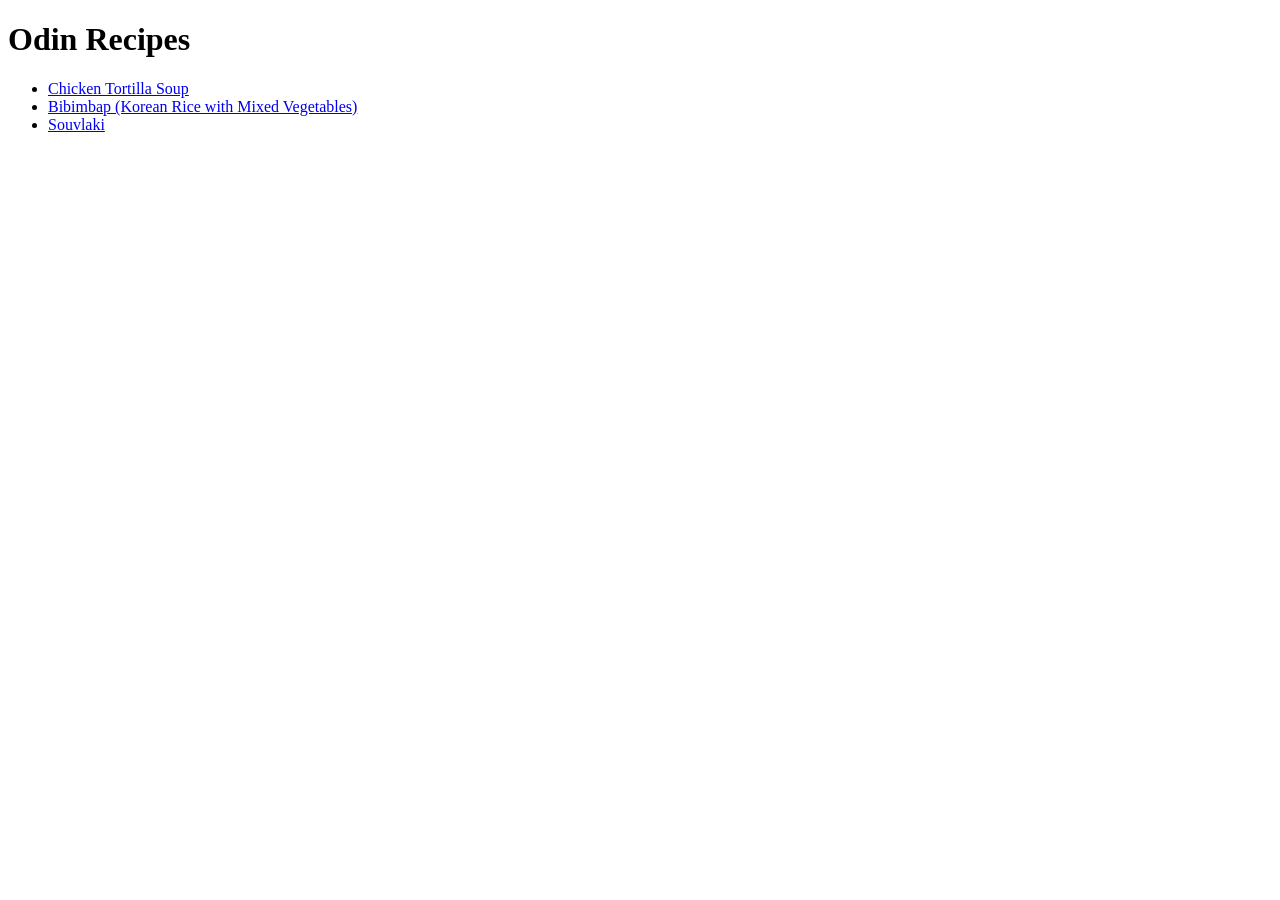
<file: index.html>
<!DOCTYPE html>
<html lang="en">
	<head>
		<meta charset="UTF-8">
		<title>Odin Recipes</title>
	</head>

	<body>
		<h1>Odin Recipes</h1>
		<ul>
			<li><a href="./recipes/chicken-tortilla-soup.html">Chicken Tortilla Soup</a></li>
			<li><a href="./recipes/bibimbap.html">Bibimbap (Korean Rice with Mixed Vegetables)</a></li>
			<li><a href="./recipes/souvlaki.html">Souvlaki</a></li>
		</ul>
	</body>
</html>
</file>
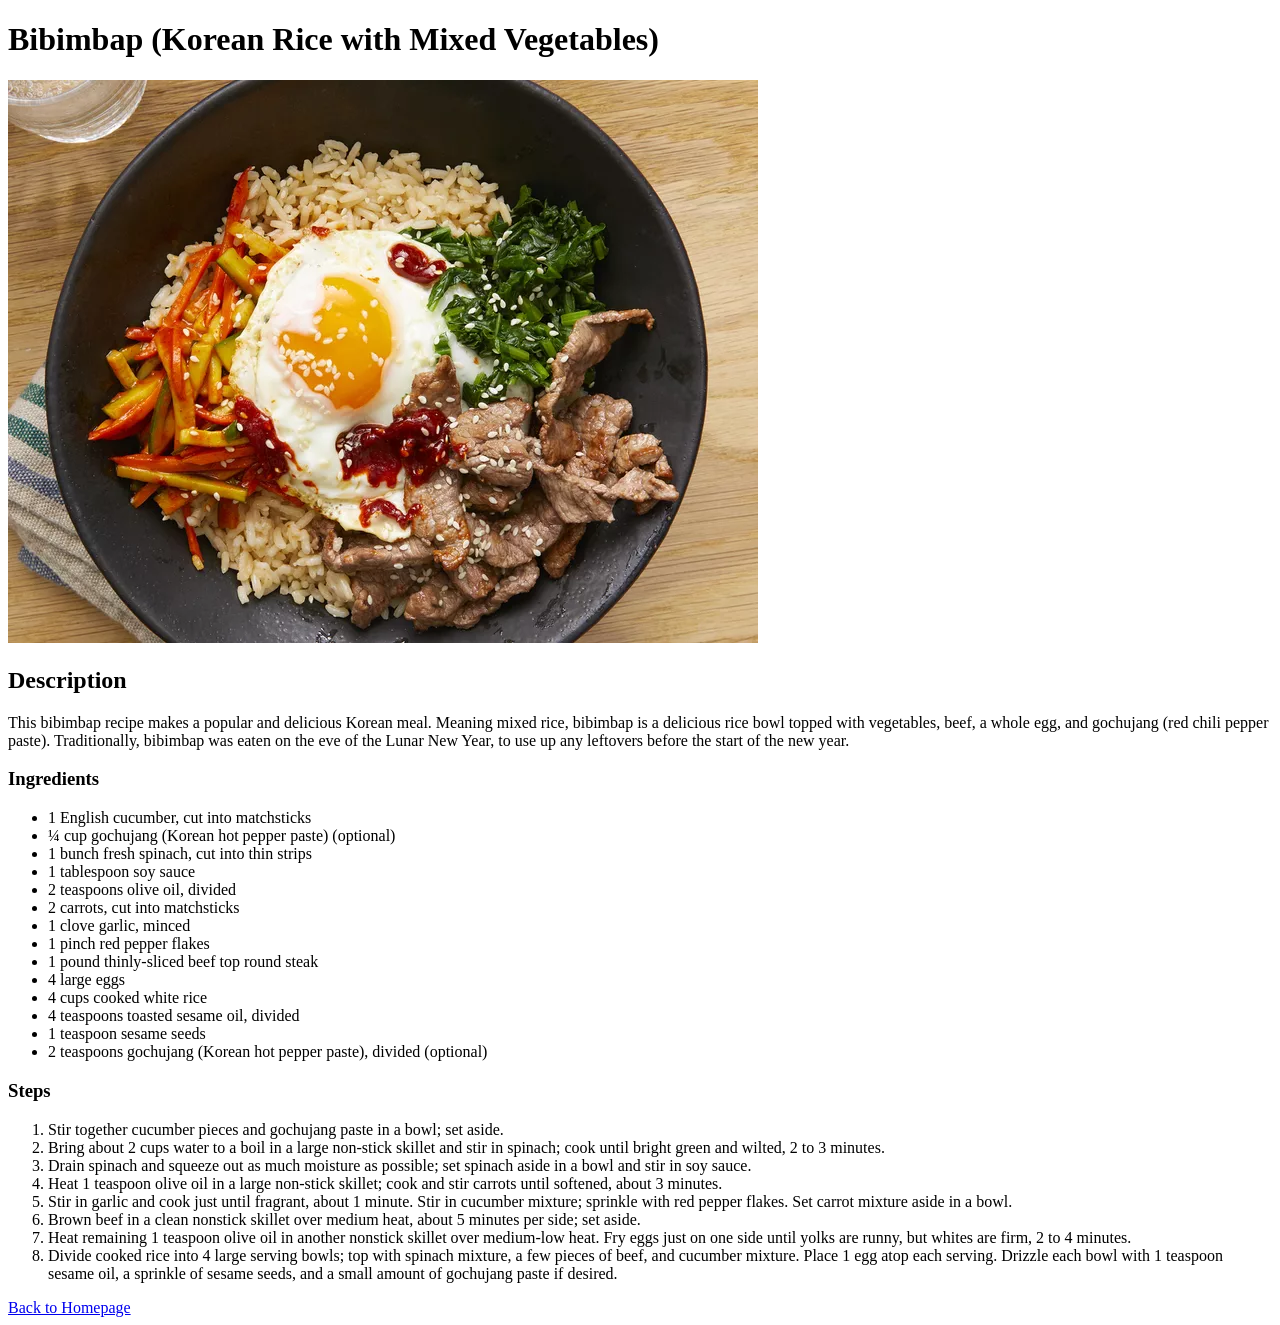
<file: recipes/bibimbap.html>
<!DOCTYPE html>
<html lang="en">
	<head>
		<meta charset="UTF-8">
		<title>Bibimbap (Korean Rice with Mixed Vegetables)</title>
	</head>

	<body>
		<h1>Bibimbap (Korean Rice with Mixed Vegetables)</h1>
		<img src="../img/bibimbap.png" alt="A bowl of bibimbap topped with vegetables, beef, a whole egg, and gochujang" width="750" height="563">

		<h2>Description</h2>
		<p>This bibimbap recipe makes a popular and delicious Korean meal. Meaning mixed rice, bibimbap is a delicious rice bowl topped with vegetables, beef, a whole egg, and gochujang (red chili pepper paste). Traditionally, bibimbap was eaten on the eve of the Lunar New Year, to use up any leftovers before the start of the new year.</p>

		<h3>Ingredients</h3>
		<ul>
			<li>1 English cucumber, cut into matchsticks</li>
			<li>¼ cup gochujang (Korean hot pepper paste) (optional)</li>
			<li>1 bunch fresh spinach, cut into thin strips</li>
			<li>1 tablespoon soy sauce</li>
			<li>2 teaspoons olive oil, divided</li>
			<li>2 carrots, cut into matchsticks</li>
			<li>1 clove garlic, minced</li>
			<li>1 pinch red pepper flakes</li>
			<li>1 pound thinly-sliced beef top round steak</li>
			<li>4 large eggs</li>
			<li>4 cups cooked white rice</li>
			<li>4 teaspoons toasted sesame oil, divided</li>
			<li>1 teaspoon sesame seeds</li>
			<li>2 teaspoons gochujang (Korean hot pepper paste), divided (optional)</li>
		</ul>

		<h3>Steps</h3>
		<ol>
			<li>Stir together cucumber pieces and gochujang paste in a bowl; set aside.</li>
			<li>Bring about 2 cups water to a boil in a large non-stick skillet and stir in spinach; cook until bright green and wilted, 2 to 3 minutes.</li>
			<li>Drain spinach and squeeze out as much moisture as possible; set spinach aside in a bowl and stir in soy sauce.</li>
			<li>Heat 1 teaspoon olive oil in a large non-stick skillet; cook and stir carrots until softened, about 3 minutes.</li>
			<li>Stir in garlic and cook just until fragrant, about 1 minute. Stir in cucumber mixture; sprinkle with red pepper flakes. Set carrot mixture aside in a bowl.</li>
			<li>Brown beef in a clean nonstick skillet over medium heat, about 5 minutes per side; set aside.</li>
			<li>Heat remaining 1 teaspoon olive oil in another nonstick skillet over medium-low heat. Fry eggs just on one side until yolks are runny, but whites are firm, 2 to 4 minutes.</li>
			<li>Divide cooked rice into 4 large serving bowls; top with spinach mixture, a few pieces of beef, and cucumber mixture. Place 1 egg atop each serving. Drizzle each bowl with 1 teaspoon sesame oil, a sprinkle of sesame seeds, and a small amount of gochujang paste if desired.</li>
		</ol>

		<a href="../index.html">Back to Homepage</a>
	</body>
</html>
</file>
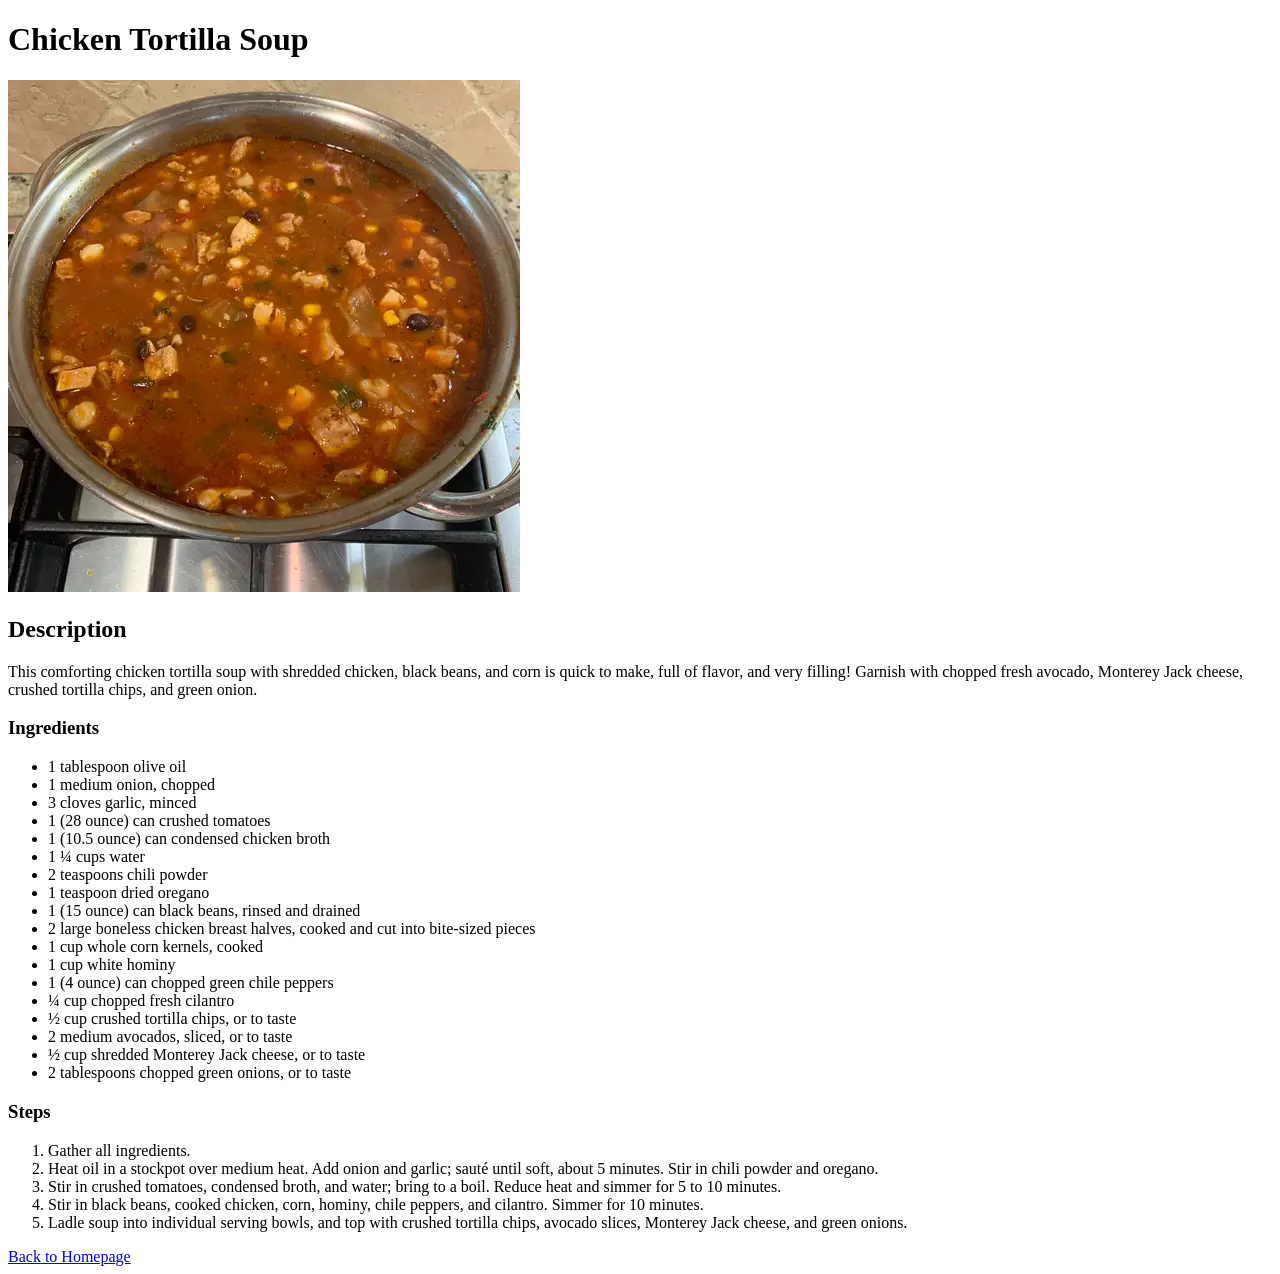
<file: recipes/chicken-tortilla-soup.html>
<!DOCTYPE html>
<html lang="en">
	<head>
		<meta charset="UTF-8">
		<title>Chicken Tortilla Soup</title>
	</head>

	<body>
		<h1>Chicken Tortilla Soup</h1>
		<img src="../img/chicken-tortilla-soup.png" alt="A bowl of chicken tortilla soup" width="512" height="512">

		<h2>Description</h2>
		<p>This comforting chicken tortilla soup with shredded chicken, black beans, and corn is quick to make, full of flavor, and very filling! Garnish with chopped fresh avocado, Monterey Jack cheese, crushed tortilla chips, and green onion.</p>

		<h3>Ingredients</h3>
		<ul>
			<li>1 tablespoon olive oil</li>
			<li>1 medium onion, chopped</li>
			<li>3 cloves garlic, minced</li>
			<li>1 (28 ounce) can crushed tomatoes</li>
			<li>1 (10.5 ounce) can condensed chicken broth</li>
			<li>1 ¼ cups water</li>
			<li>2 teaspoons chili powder</li>
			<li>1 teaspoon dried oregano</li>
			<li>1 (15 ounce) can black beans, rinsed and drained</li>
			<li>2 large boneless chicken breast halves, cooked and cut into bite-sized pieces</li>
			<li>1 cup whole corn kernels, cooked</li>
			<li>1 cup white hominy</li>
			<li>1 (4 ounce) can chopped green chile peppers</li>
			<li>¼ cup chopped fresh cilantro</li>
			<li>½ cup crushed tortilla chips, or to taste</li>
			<li>2 medium avocados, sliced, or to taste</li>
			<li>½ cup shredded Monterey Jack cheese, or to taste</li>
			<li>2 tablespoons chopped green onions, or to taste</li>
		</ul>

		<h3>Steps</h3>
		<ol>
			<li>Gather all ingredients.</li>
			<li>Heat oil in a stockpot over medium heat. Add onion and garlic; sauté until soft, about 5 minutes. Stir in chili powder and oregano.</li>
			<li>Stir in crushed tomatoes, condensed broth, and water; bring to a boil. Reduce heat and simmer for 5 to 10 minutes.</li>
			<li>Stir in black beans, cooked chicken, corn, hominy, chile peppers, and cilantro. Simmer for 10 minutes.</li>
			<li>Ladle soup into individual serving bowls, and top with crushed tortilla chips, avocado slices, Monterey Jack cheese, and green onions.</li>			
		</ol>

		<a href="../index.html">Back to Homepage</a>
	</body>
</html>
</file>
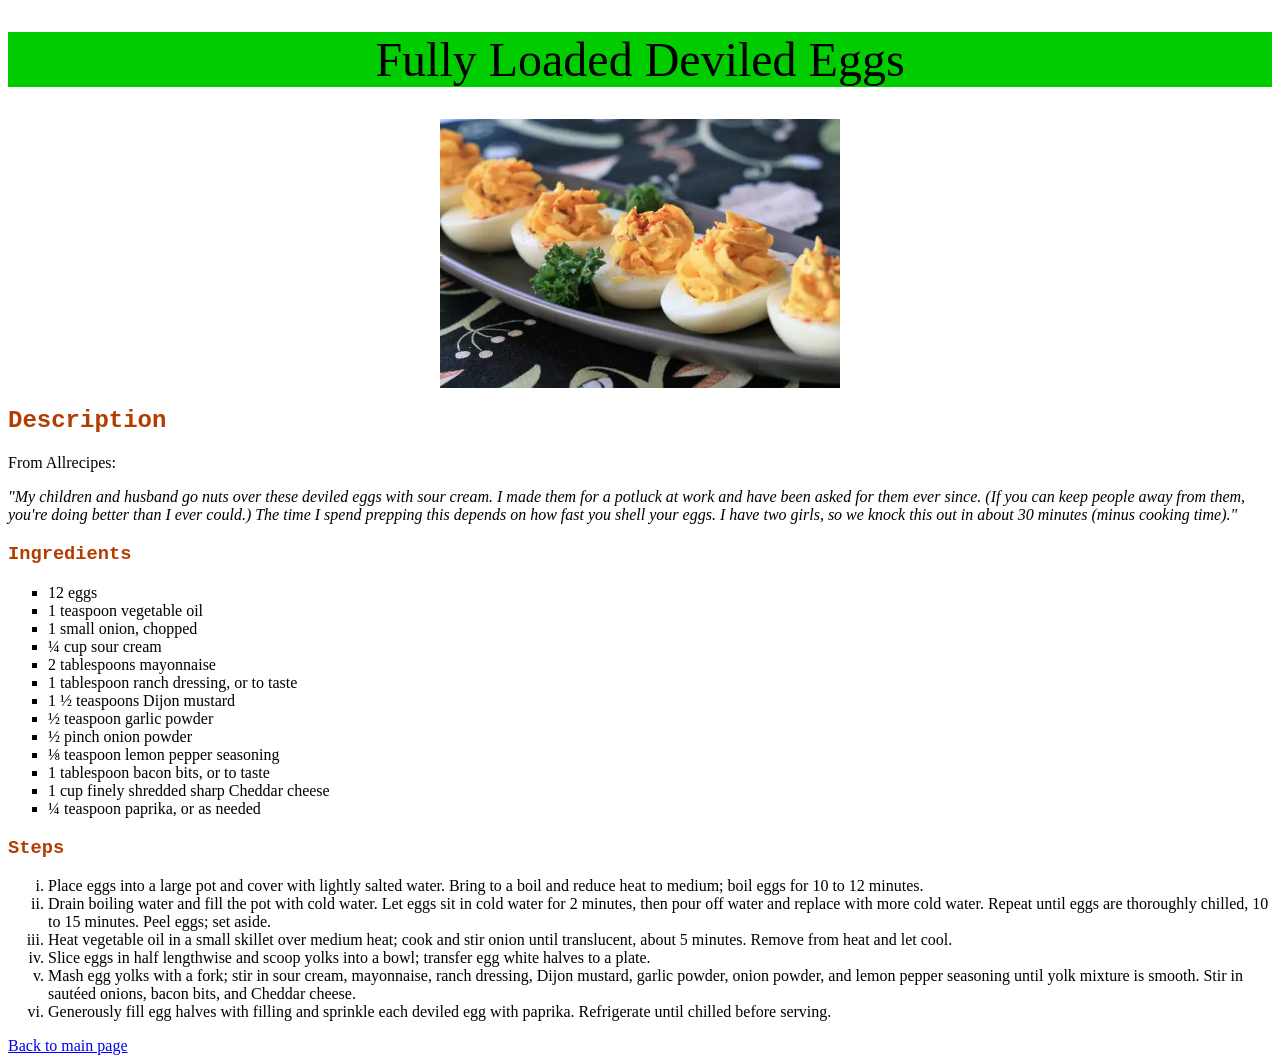
<file: recipes/fully-loaded-deviled-eggs.html>
<!DOCTYPE html>
<html lang="en">
	<head>
		<meta charset="utf-8">
		<title>Fully Loaded Deviled Eggs</title>
        <link rel="stylesheet" href="../css/recipe.css">
	</head>

	<body>
		<h1 class="title">Fully Loaded Deviled Eggs</h1>
		<img src="images/fully-loaded-deviled-eggs.jpg" alt="Fully loaded deviled eggs on a gray platter">

		<h2>Description</h2>
		<p>From Allrecipes:</p>
        <p class="quote">"My children and husband go nuts over these deviled eggs with sour cream. I made them for a potluck at work and have been asked for them ever since. (If you can keep people away from them, you're doing better than I ever could.) The time I spend prepping this depends on how fast you shell your eggs. I have two girls, so we knock this out in about 30 minutes (minus cooking time)."</p>

		<h3>Ingredients</h3>
		<ul class="ingredient-list">
            <li>12 eggs</li>
            <li>1 teaspoon vegetable oil</li>
            <li>1 small onion, chopped</li>
            <li>¼ cup sour cream</li>
            <li>2 tablespoons mayonnaise</li>
            <li>1 tablespoon ranch dressing, or to taste</li>
            <li>1 ½ teaspoons Dijon mustard</li>
            <li>½ teaspoon garlic powder</li>
            <li>½ pinch onion powder</li>
            <li>⅛ teaspoon lemon pepper seasoning</li>
            <li>1 tablespoon bacon bits, or to taste</li>
            <li>1 cup finely shredded sharp Cheddar cheese</li>
            <li>¼ teaspoon paprika, or as needed</li>
		</ul>

		<h3>Steps</h3>
		<ol class="directions">
            <li>Place eggs into a large pot and cover with lightly salted water. Bring to a boil and reduce heat to medium; boil eggs for 10 to 12 minutes.</li>
            <li>Drain boiling water and fill the pot with cold water. Let eggs sit in cold water for 2 minutes, then pour off water and replace with more cold water. Repeat until eggs are thoroughly chilled, 10 to 15 minutes. Peel eggs; set aside.</li>
            <li>Heat vegetable oil in a small skillet over medium heat; cook and stir onion until translucent, about 5 minutes. Remove from heat and let cool.</li>
            <li>Slice eggs in half lengthwise and scoop yolks into a bowl; transfer egg white halves to a plate.</li>
            <li>Mash egg yolks with a fork; stir in sour cream, mayonnaise, ranch dressing, Dijon mustard, garlic powder, onion powder, and lemon pepper seasoning until yolk mixture is smooth. Stir in sautéed onions, bacon bits, and Cheddar cheese.</li>
            <li>Generously fill egg halves with filling and sprinkle each deviled egg with paprika. Refrigerate until chilled before serving.</li>
		</ol>

		<a href="../index.html">Back to main page</a>
	</body>
</html>
</file>
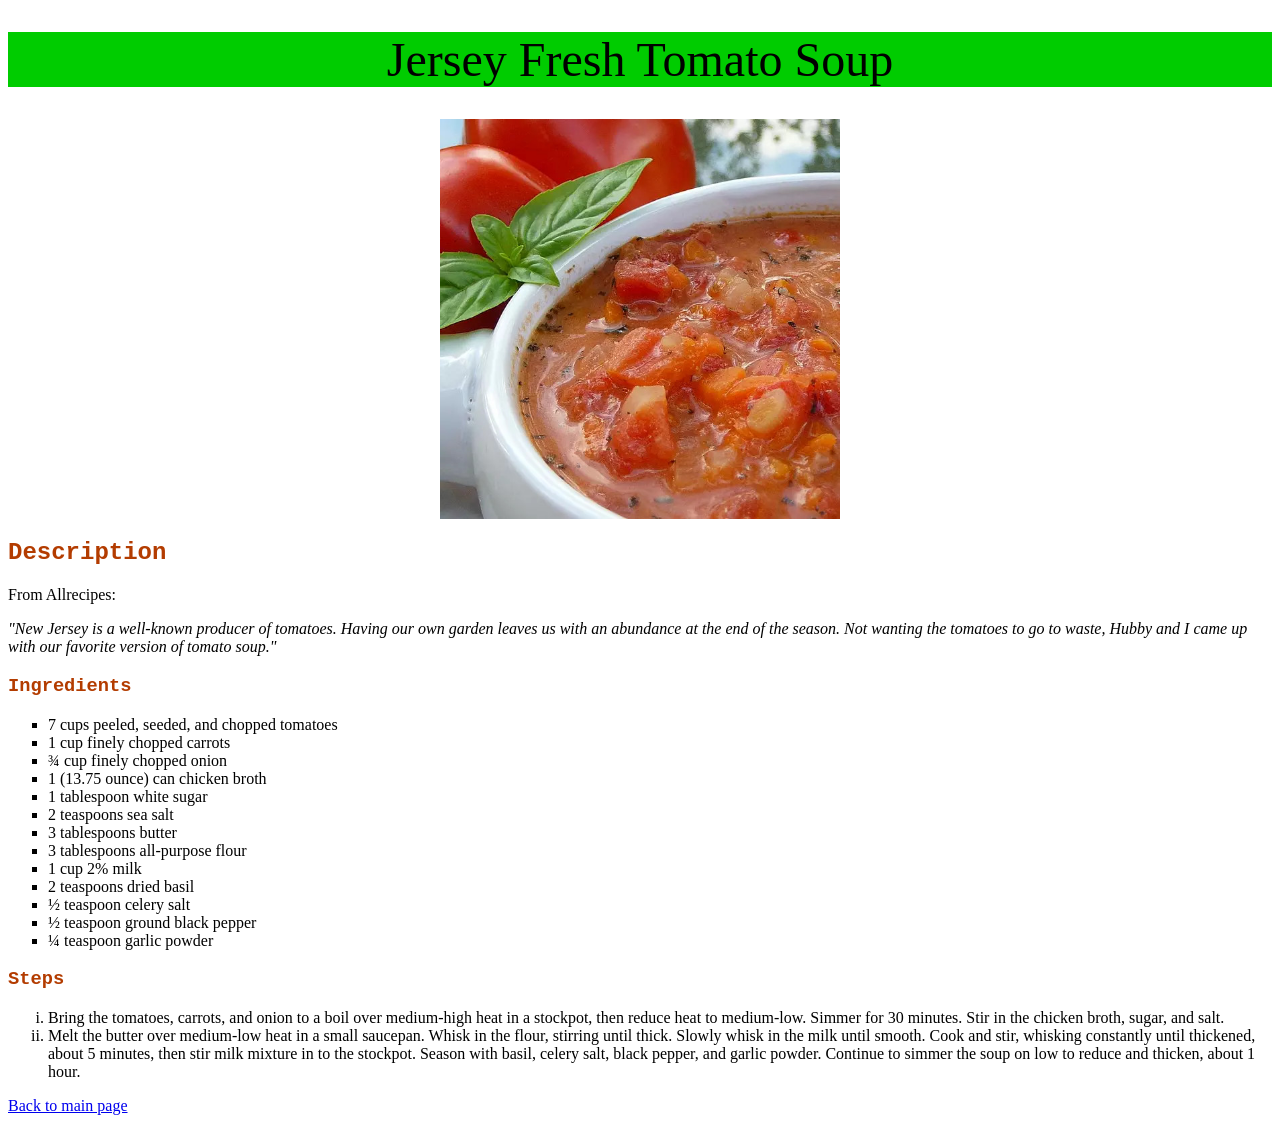
<file: recipes/jersey-fresh-tomato-soup.html>
<!DOCTYPE html>
<html lang="en">
	<head>
		<meta charset="utf-8">
		<title>Jersey Fresh Tomato Soup</title>
		<link rel="stylesheet" href="../css/recipe.css">
	</head>

	<body>
		<h1 class="title">Jersey Fresh Tomato Soup</h1>
		<img src="images/jersey-fresh-tomato-soup.jpg" alt="Tomato soup">

		<h2>Description</h2>
		<p>From Allrecipes:</p>
        <p class="quote">"New Jersey is a well-known producer of tomatoes. Having our own garden leaves us with an abundance at the end of the season. Not wanting the tomatoes to go to waste, Hubby and I came up with our favorite version of tomato soup."</p>

		<h3>Ingredients</h3>
		<ul class="ingredient-list">
         	<li>7 cups peeled, seeded, and chopped tomatoes</li>
         	<li>1 cup finely chopped carrots</li>
         	<li>¾ cup finely chopped onion</li>
         	<li>1 (13.75 ounce) can chicken broth</li>
         	<li>1 tablespoon white sugar</li>
         	<li>2 teaspoons sea salt</li>
         	<li>3 tablespoons butter</li>
         	<li>3 tablespoons all-purpose flour</li>
         	<li>1 cup 2% milk</li>
         	<li>2 teaspoons dried basil</li>
         	<li>½ teaspoon celery salt</li>
         	<li>½ teaspoon ground black pepper</li>
         	<li>¼ teaspoon garlic powder</li>
		</ul>

		<h3>Steps</h3>
		<ol class="directions">
         	<li>Bring the tomatoes, carrots, and onion to a boil over medium-high heat in a stockpot, then reduce heat to medium-low. Simmer for 30 minutes. Stir in the chicken broth, sugar, and salt.</li>
         	<li>Melt the butter over medium-low heat in a small saucepan. Whisk in the flour, stirring until thick. Slowly whisk in the milk until smooth. Cook and stir, whisking constantly until thickened, about 5 minutes, then stir milk mixture in to the stockpot. Season with basil, celery salt, black pepper, and garlic powder. Continue to simmer the soup on low to reduce and thicken, about 1 hour.</li>
		</ol>

		<a href="../index.html">Back to main page</a>
	</body>
</html>
</file>
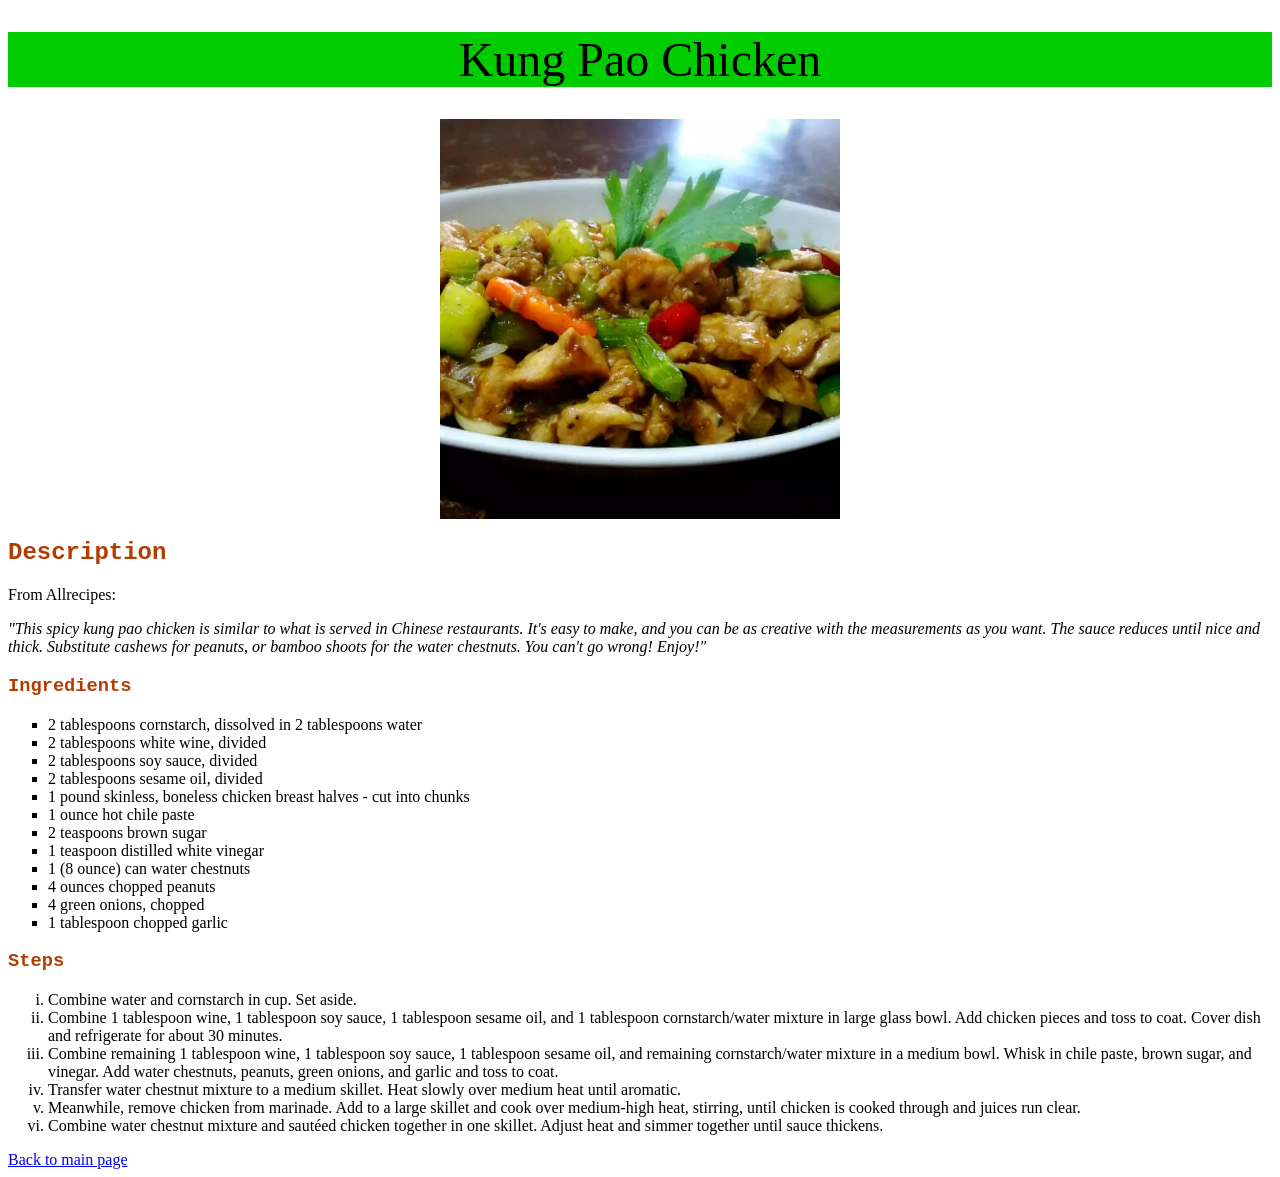
<file: recipes/kung-pao-chicken.html>
<!DOCTYPE html>
<html lang="en">
	<head>
		<meta charset="utf-8">
		<title>Kung Pao Chicken</title>
		<link rel="stylesheet" href="../css/recipe.css">
	</head>

	<body>
		<h1 class="title">Kung Pao Chicken</h1>
		<img src="images/kung-pao-chicken.jpg" alt="Kung Pao chicken in a plate">

		<h2>Description</h2>
		<p>From Allrecipes:</p>
		<p class="quote">"This spicy kung pao chicken is similar to what is served in Chinese restaurants. It's easy to make, and you can be as creative with the measurements as you want. The sauce reduces until nice and thick. Substitute cashews for peanuts, or bamboo shoots for the water chestnuts. You can't go wrong! Enjoy!"</p>

		<h3>Ingredients</h3>
		<ul class="ingredient-list">
			<li>2 tablespoons cornstarch, dissolved in 2 tablespoons water</li>
         	<li>2 tablespoons white wine, divided</li>
         	<li>2 tablespoons soy sauce, divided</li>
         	<li>2 tablespoons sesame oil, divided</li>
         	<li>1 pound skinless, boneless chicken breast halves - cut into chunks</li>
         	<li>1 ounce hot chile paste</li>
         	<li>2 teaspoons brown sugar</li>
         	<li>1 teaspoon distilled white vinegar</li>
         	<li>1 (8 ounce) can water chestnuts</li>
         	<li>4 ounces chopped peanuts</li>
         	<li>4 green onions, chopped</li>
         	<li>1 tablespoon chopped garlic</li>
		</ul>

		<h3>Steps</h3>
		<ol class="directions">
			<li>Combine water and cornstarch in cup. Set aside.</li>
			<li>Combine 1 tablespoon wine, 1 tablespoon soy sauce, 1 tablespoon sesame oil, and 1 tablespoon cornstarch/water mixture in large glass bowl. Add chicken pieces and toss to coat. Cover dish and refrigerate for about 30 minutes.</li>
			<li>Combine remaining 1 tablespoon wine, 1 tablespoon soy sauce, 1 tablespoon sesame oil, and remaining cornstarch/water mixture in a medium bowl. Whisk in chile paste, brown sugar, and vinegar. Add water chestnuts, peanuts, green onions, and garlic and toss to coat.</li>
			<li>Transfer water chestnut mixture to a medium skillet. Heat slowly over medium heat until aromatic.</li>
			<li>Meanwhile, remove chicken from marinade. Add to a large skillet and cook over medium-high heat, stirring, until chicken is cooked through and juices run clear.</li>
			<li>Combine water chestnut mixture and sautéed chicken together in one skillet. Adjust heat and simmer together until sauce thickens.</li>
		</ol>

		<a href="../index.html">Back to main page</a>
	</body>
</html>
</file>
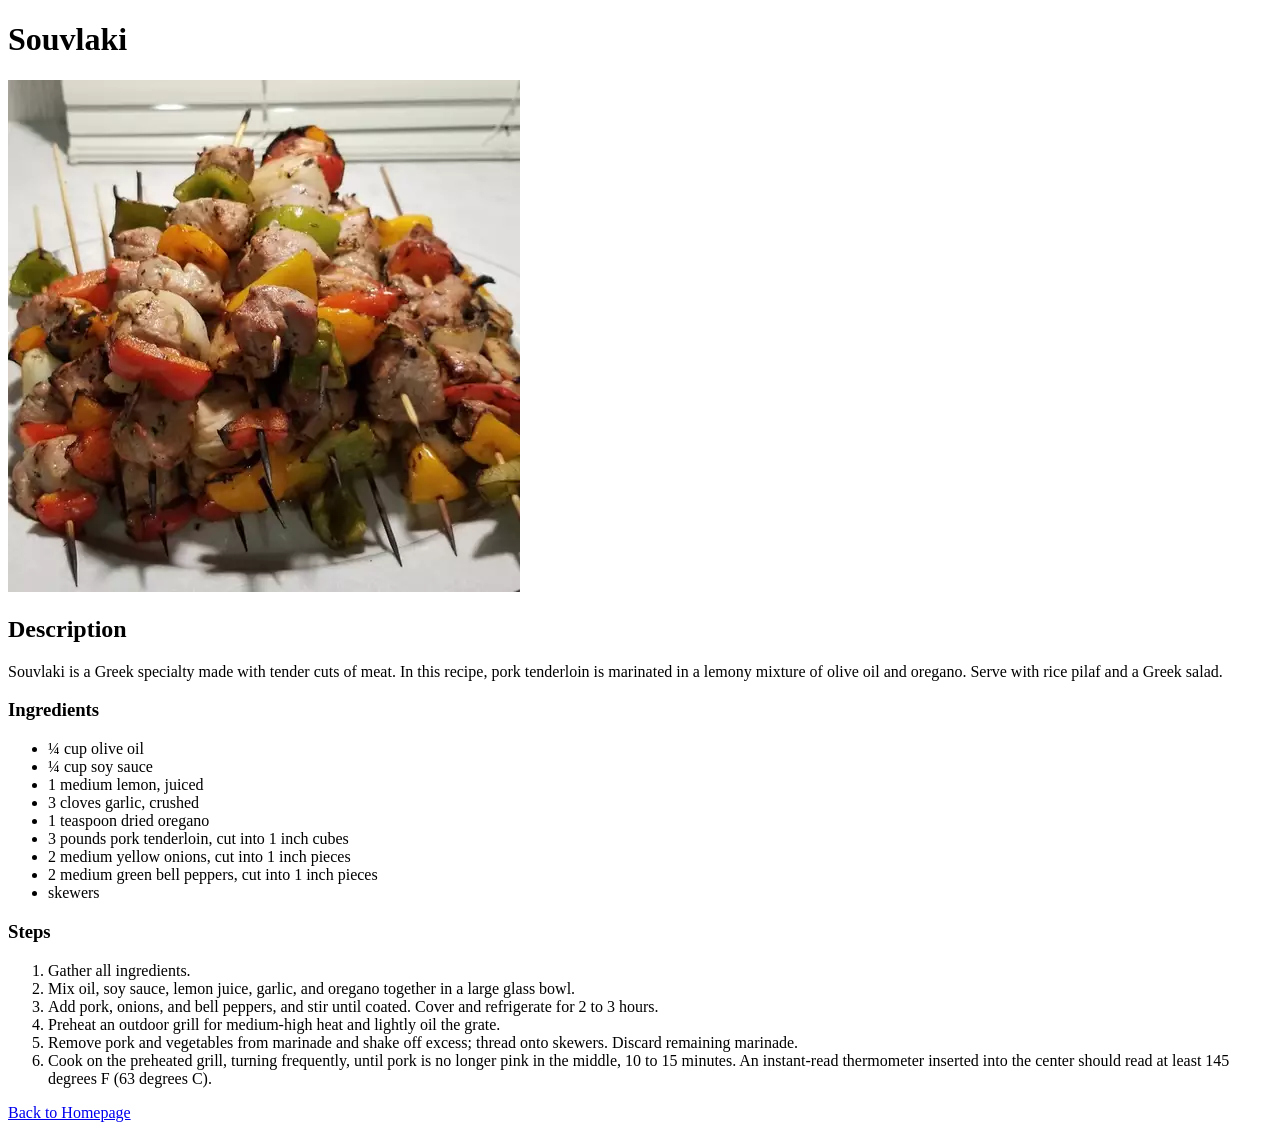
<file: recipes/souvlaki.html>
<!DOCTYPE html>
<html lang="en">
	<head>
		<meta charset="UTF-8">
		<title>Souvlaki</title>
	</head>

	<body>
		<h1>Souvlaki</h1>
		<img src="../img/souvlaki.png" alt="A pile of skewered souvlaki" width="512" height="512">

		<h2>Description</h2>
		<p>Souvlaki is a Greek specialty made with tender cuts of meat. In this recipe, pork tenderloin is marinated in a lemony mixture of olive oil and oregano. Serve with rice pilaf and a Greek salad.</p>

		<h3>Ingredients</h3>
		<ul>
			<li>¼ cup olive oil</li>
			<li>¼ cup soy sauce</li>
			<li>1 medium lemon, juiced</li>
			<li>3 cloves garlic, crushed</li>
			<li>1 teaspoon dried oregano</li>
			<li>3 pounds pork tenderloin, cut into 1 inch cubes</li>
			<li>2 medium yellow onions, cut into 1 inch pieces</li>
			<li>2 medium green bell peppers, cut into 1 inch pieces</li>
			<li>skewers</li>
		</ul>

		<h3>Steps</h3>
		<ol>
			<li>Gather all ingredients.</li>
			<li>Mix oil, soy sauce, lemon juice, garlic, and oregano together in a large glass bowl.</li>
			<li>Add pork, onions, and bell peppers, and stir until coated. Cover and refrigerate for 2 to 3 hours.</li>
			<li>Preheat an outdoor grill for medium-high heat and lightly oil the grate.</li>
			<li>Remove pork and vegetables from marinade and shake off excess; thread onto skewers. Discard remaining marinade.</li>
			<li>Cook on the preheated grill, turning frequently, until pork is no longer pink in the middle, 10 to 15 minutes. An instant-read thermometer inserted into the center should read at least 145 degrees F (63 degrees C).</li>
		</ol>

		<a href="../index.html">Back to Homepage</a>
	</body>
</html>
</file>
<file: css/recipe.css>
.title {
    font-size: 48px;
    font-weight: 500;
    text-align: center;
    background-color: rgb(0, 204, 0);
}

img {
    display: block;
    width: 400px;
    height: auto;
    margin-left: auto;
    margin-right: auto;
}

.quote {
    font-style: italic;
}

h2,
h3 {
    color: rgb(179, 60, 0);
    font-family: "Courier New", monospace;
}

.ingredient-list li {
    list-style-type: square;
}

.directions li {
    list-style: lower-roman;
}
</file>
